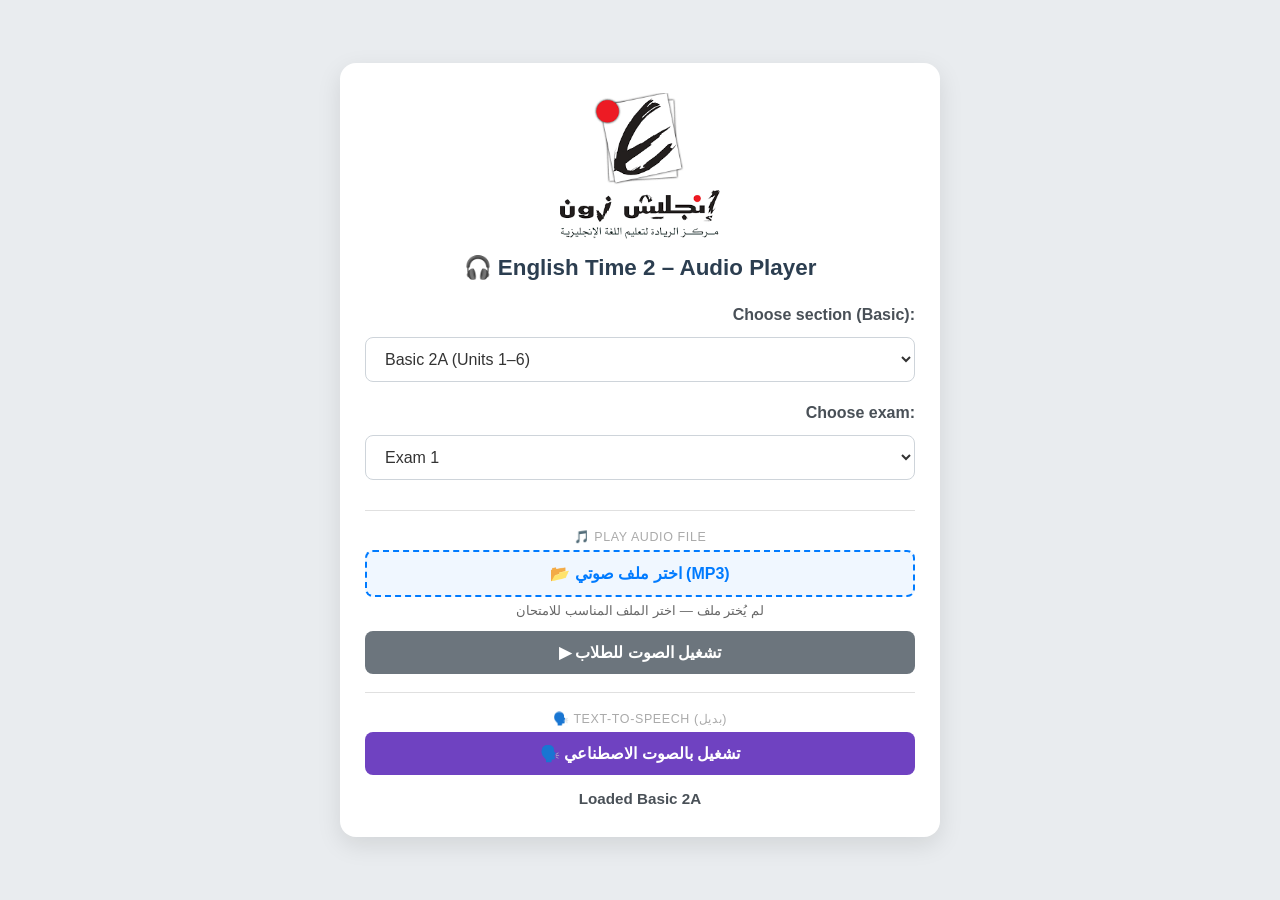
<file: index.html>
<!DOCTYPE html>
<html lang="en" dir="ltr">
<head>
    <meta charset="UTF-8">
    <meta name="viewport" content="width=device-width, initial-scale=1.0">
    <title>English Time 2 – Audio Player</title>
    <style>
        * { box-sizing: border-box; margin: 0; padding: 0; }

        body {
            font-family: 'Segoe UI', Tahoma, Geneva, Verdana, sans-serif;
            background: #e9ecef;
            margin: 0;
            padding: 20px;
            display: flex;
            justify-content: center;
            align-items: center;
            min-height: 100vh;
        }

        .container {
            background: #ffffff;
            padding: 30px 25px;
            border-radius: 16px;
            box-shadow: 0 8px 24px rgba(0,0,0,0.1);
            width: 100%;
            max-width: 600px;
            text-align: center;
        }

        .logo {
            max-width: 160px;
            height: auto;
            margin: 0 auto 15px;
            display: block;
        }

        h2 {
            color: #2c3e50;
            font-size: 1.4rem;
            margin-bottom: 25px;
        }

        label {
            display: block;
            text-align: right;
            font-weight: bold;
            color: #495057;
            margin-bottom: 5px;
            margin-top: 10px;
        }

        select {
            width: 100%;
            padding: 12px 15px;
            margin: 8px 0 12px 0;
            font-size: 1rem;
            border-radius: 8px;
            border: 1px solid #ced4da;
            background: #fff;
            color: #333;
            cursor: pointer;
        }
        select:focus {
            outline: none;
            border-color: #007bff;
            box-shadow: 0 0 0 3px rgba(0,123,255,0.25);
        }

        /* ── أزرار ── */
        .btn {
            width: 100%;
            padding: 12px 15px;
            margin: 6px 0;
            font-size: 1rem;
            border-radius: 8px;
            border: none;
            font-weight: bold;
            cursor: pointer;
            transition: all 0.2s;
            display: flex;
            align-items: center;
            justify-content: center;
            gap: 8px;
        }
        .btn:hover { transform: translateY(-2px); }
        .btn:active { transform: translateY(0); }

        .btn-file {
            background: #f0f7ff;
            color: #007bff;
            border: 2px dashed #007bff;
        }
        .btn-file:hover { background: #ddeeff; }

        .btn-play {
            background: #28a745;
            color: white;
            margin-top: 5px;
        }
        .btn-play:hover { background: #218838; }
        .btn-play:disabled { background: #6c757d; cursor: not-allowed; transform: none; }

        .btn-tts {
            background: #6f42c1;
            color: white;
        }
        .btn-tts:hover { background: #5a32a3; }

        /* زر الملف المخفي */
        #audioFileInput { display: none; }

        .file-info {
            font-size: 0.82rem;
            color: #666;
            margin: 4px 0 10px;
            min-height: 18px;
        }

        /* ── مشغل الصوت ── */
        audio {
            width: 100%;
            margin-top: 15px;
            border-radius: 8px;
            display: none;
        }
        audio.visible { display: block; }

        /* ── رسائل الحالة ── */
        #progress {
            margin-top: 15px;
            font-weight: bold;
            color: #495057;
            font-size: 0.95rem;
        }

        .status-msg {
            margin-top: 12px;
            padding: 12px;
            border-radius: 8px;
            font-size: 0.95rem;
            display: none;
        }
        .status-success {
            background: #d4edda;
            color: #155724;
            border: 1px solid #c3e6cb;
            display: block;
        }
        .status-error {
            background: #f8d7da;
            color: #721c24;
            border: 1px solid #f5c6cb;
            display: block;
        }
        .status-info {
            background: #d1ecf1;
            color: #0c5460;
            border: 1px solid #bee5eb;
            display: block;
        }

        /* ── فاصل ── */
        .divider {
            border: none;
            border-top: 1px solid #e0e0e0;
            margin: 18px 0;
        }

        .section-label {
            font-size: 0.78rem;
            color: #aaa;
            text-transform: uppercase;
            letter-spacing: 0.05em;
            margin-bottom: 6px;
            text-align: center;
        }
    </style>
</head>
<body>
<div class="container">

    <img src="logo.png" alt="English Zone Logo" class="logo" onerror="this.style.display='none'">
    <h2>🎧 English Time 2 – Audio Player</h2>

    <!-- اختيار القسم والامتحان -->
    <label for="partSelect">Choose section (Basic):</label>
    <select id="partSelect">
        <option value="A">Basic 2A (Units 1–6)</option>
        <option value="B">Basic 2B (Units 7–12)</option>
    </select>

    <label for="examSelect">Choose exam:</label>
    <select id="examSelect"></select>

    <hr class="divider">

    <!-- ── الطريقة 1: تحميل ملف صوتي ── -->
    <div class="section-label">🎵 Play Audio File</div>

    <input type="file" id="audioFileInput" accept="audio/*">
    <label class="btn btn-file" for="audioFileInput">📂 اختر ملف صوتي (MP3)</label>
    <div class="file-info" id="fileInfo">لم يُختر ملف — اختر الملف المناسب للامتحان</div>

    <button class="btn btn-play" id="playBtn" disabled>▶ تشغيل الصوت للطلاب</button>

    <audio id="audioPlayer" controls></audio>

    <hr class="divider">

    <!-- ── الطريقة 2: Text-to-Speech ── -->
    <div class="section-label">🗣️ Text-to-Speech (بديل)</div>
    <button class="btn btn-tts" id="ttsBtn">🗣️ تشغيل بالصوت الاصطناعي</button>

    <!-- حالة التشغيل -->
    <div id="progress">جاهز — اختر الامتحان وحمّل الملف الصوتي.</div>
    <div id="statusMsg" class="status-msg"></div>

</div>

<script>
    const examsList = {
        A: ['Exam1','Exam2','Exam3','Exam4'],
        B: ['Exam5','Exam6','Exam7','Exam8']
    };

    const partSelect   = document.getElementById('partSelect');
    const examSelect   = document.getElementById('examSelect');
    const audioPlayer  = document.getElementById('audioPlayer');
    const audioFileIn  = document.getElementById('audioFileInput');
    const fileInfo     = document.getElementById('fileInfo');
    const playBtn      = document.getElementById('playBtn');
    const ttsBtn       = document.getElementById('ttsBtn');
    const progress     = document.getElementById('progress');
    const statusMsg    = document.getElementById('statusMsg');

    // ── تحديث قائمة الامتحانات ─────────────────────────────────
    function updateExams() {
        const part = partSelect.value;
        examSelect.innerHTML = '';
        examsList[part].forEach((exam, i) => {
            const opt = document.createElement('option');
            opt.value = exam;
            opt.textContent = `Exam ${i + 1}`;
            examSelect.appendChild(opt);
        });
        progress.textContent = `Loaded Basic 2${part}`;
        setStatus('', '');
        // إعادة ضبط المشغل عند تغيير القسم
        audioPlayer.classList.remove('visible');
        audioPlayer.src = '';
        playBtn.disabled = !audioFileIn.files.length;
    }

    // ── اختيار الملف الصوتي (File API — يعمل بدون سيرفر) ──────
    audioFileIn.addEventListener('change', () => {
        const file = audioFileIn.files[0];
        if (!file) return;

        const expectedName = getExpectedFilename();
        fileInfo.textContent = `📄 ${file.name}`;

        // تلميح إذا اسم الملف ما يطابق المتوقع
        if (file.name.toLowerCase() !== expectedName.toLowerCase()) {
            setStatus(`تنبيه: الملف المتوقع هو "${expectedName}" — تأكد من الاختيار الصحيح.`, 'info');
        } else {
            setStatus('', '');
        }

        // تحميل الملف كـ Object URL
        const url = URL.createObjectURL(file);
        audioPlayer.src = url;
        audioPlayer.classList.add('visible');
        playBtn.disabled = false;
        progress.textContent = `تم تحميل: ${file.name}`;
    });

    // ── زر التشغيل ───────────────────────────────────────────────
    playBtn.addEventListener('click', () => {
        if (!audioPlayer.src) return;
        const part = partSelect.value;
        const exam = examSelect.value;

        audioPlayer.play()
            .then(() => {
                setStatus(`🎵 Now playing: Basic 2${part} – ${exam}`, 'success');
                progress.textContent = 'Playing...';
            })
            .catch(err => {
                setStatus(`❌ خطأ في التشغيل: ${err.message}`, 'error');
            });
    });

    // ── Text-to-Speech ────────────────────────────────────────────
    ttsBtn.addEventListener('click', () => {
        const part = partSelect.value;
        const exam = examSelect.value;
        const examNum = examSelect.selectedIndex + 1;

        if (!window.speechSynthesis) {
            setStatus('❌ المتصفح لا يدعم Text-to-Speech.', 'error');
            return;
        }

        speechSynthesis.cancel(); // إيقاف أي كلام سابق
        const text = `Listening test. Basic 2 ${part}. Exam ${examNum}. Please listen carefully.`;
        const utt = new SpeechSynthesisUtterance(text);
        utt.lang  = 'en-US';
        utt.rate  = 0.85;
        utt.pitch = 1;

        utt.onstart = () => {
            setStatus(`🗣️ Text-to-Speech: Basic 2${part} – ${exam}`, 'info');
            progress.textContent = 'Speaking...';
        };
        utt.onend = () => { progress.textContent = 'Done.'; };
        utt.onerror = () => { setStatus('❌ فشل Text-to-Speech.', 'error'); };

        speechSynthesis.speak(utt);
    });

    // ── اسم الملف المتوقع ─────────────────────────────────────────
    function getExpectedFilename() {
        const part = partSelect.value;
        const exam = examSelect.value;
        return `ET2_${part}_${exam}.mp3`;
    }

    // ── رسائل الحالة ──────────────────────────────────────────────
    function setStatus(msg, type) {
        statusMsg.textContent = msg;
        statusMsg.className = 'status-msg' + (type ? ` status-${type}` : '');
    }

    // ── تهيئة ─────────────────────────────────────────────────────
    updateExams();
    partSelect.addEventListener('change', updateExams);
    examSelect.addEventListener('change', () => {
        if (audioFileIn.files.length) {
            setStatus(`تأكد أن الملف المحمّل هو "${getExpectedFilename()}"`, 'info');
        }
    });
</script>
</body>
</html>
</file>
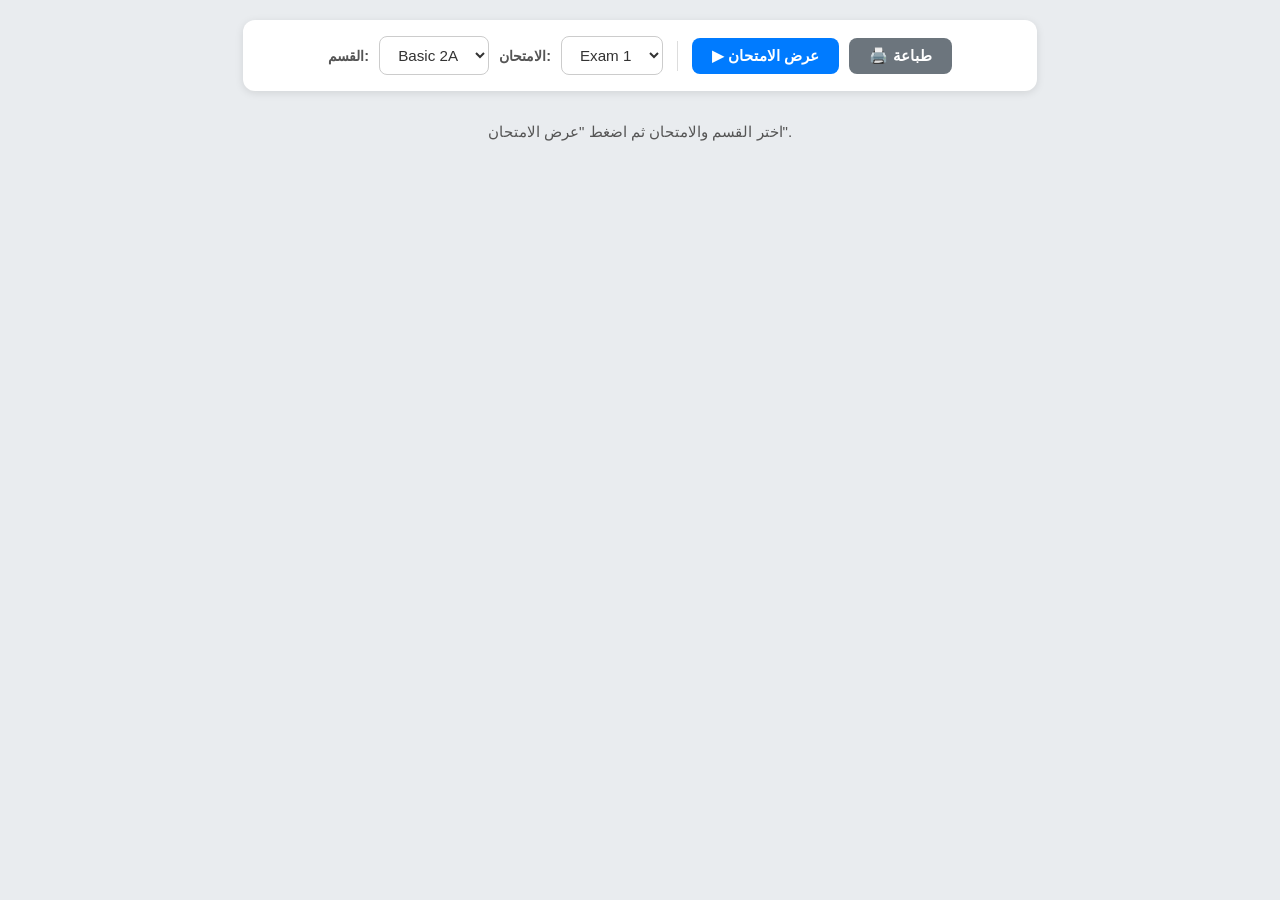
<file: test.html>
<!DOCTYPE html>
<html lang="en" dir="ltr">
<head>
    <meta charset="UTF-8">
    <meta name="viewport" content="width=device-width, initial-scale=1.0">
    <title>English Time 2 - Tests</title>
    <style>
        * { box-sizing: border-box; margin: 0; padding: 0; }
        body {
            font-family: 'Segoe UI', Tahoma, sans-serif;
            background: #e9ecef;
            display: flex;
            flex-direction: column;
            align-items: center;
            padding: 20px;
        }

        .no-print {
            background: white;
            border-radius: 12px;
            box-shadow: 0 2px 8px rgba(0,0,0,0.1);
            padding: 16px 24px;
            margin-bottom: 20px;
            display: flex;
            flex-wrap: wrap;
            align-items: center;
            justify-content: center;
            gap: 10px;
            width: 210mm;
        }
        .no-print select {
            padding: 9px 14px;
            font-size: 0.95rem;
            border-radius: 8px;
            border: 1px solid #ccc;
            background: white;
            cursor: pointer;
            color: #333;
        }
        .no-print select:focus { outline: none; border-color: #007bff; }

        .btn {
            padding: 9px 20px;
            font-size: 0.95rem;
            border-radius: 8px;
            border: none;
            cursor: pointer;
            font-weight: bold;
            transition: background 0.2s;
        }
        .btn-primary { background: #007bff; color: white; }
        .btn-primary:hover { background: #0056b3; }
        .btn-primary:disabled { background: #6c757d; cursor: not-allowed; }
        .btn-print { background: #28a745; color: white; }
        .btn-print:hover { background: #1e7e34; }
        .btn-print:disabled { background: #6c757d; cursor: not-allowed; }

        .divider { width: 1px; height: 30px; background: #ddd; margin: 0 4px; }

        /* ── A4 ── */
        .a4-page {
            width: 210mm;
            min-height: 297mm;
            background: white;
            box-shadow: 0 0 10px rgba(0,0,0,0.1);
            padding: 15mm 15mm 20mm;
            margin-bottom: 30px;
            page-break-after: always;
            line-height: 1.6;
            direction: ltr;
            text-align: left;
        }
        .a4-page:last-child { page-break-after: auto; }

        .logo-img { display: block; width: 100px; margin: 0 auto 10px; }

        .exam-title {
            text-align: center;
            font-size: 1.4rem;
            font-weight: bold;
            margin-bottom: 20px;
            color: #2c3e50;
            border-bottom: 2px solid #007bff;
            padding-bottom: 8px;
        }

        .section {
            margin-bottom: 20px;
            border: 1px solid #ccc;
            border-radius: 8px;
            padding: 12px;
            background: #fafafa;
        }

        .section-title {
            font-weight: bold;
            font-size: 1.1rem;
            margin-bottom: 10px;
            color: #333;
            border-left: 4px solid #007bff;
            padding-left: 8px;
        }

        /* صف سؤال + صورة يمين */
        .question-row {
            display: flex;
            align-items: center;
            gap: 10px;
            margin-bottom: 6px;
        }
        .question-row .q-text { flex: 1; }
        .question-row .q-img {
            height: 55px;
            width: auto;
            border-radius: 4px;
            border: 1px solid #ddd;
            flex-shrink: 0;
        }

        /* صور فوق القسم */
        .above-images {
            display: flex;
            flex-wrap: wrap;
            gap: 8px;
            justify-content: center;
            margin-bottom: 10px;
        }
        .above-images img {
            height: 70px;
            width: auto;
            border-radius: 6px;
            border: 1px solid #ccc;
        }

        .plain-text { white-space: pre-wrap; line-height: 1.8; }

        footer { text-align: center; font-size: 0.8rem; color: #888; margin-top: 20px; }

        #statusMsg {
            width: 210mm;
            text-align: center;
            padding: 12px;
            font-size: 0.95rem;
            color: #555;
            min-height: 40px;
        }

        @media print {
            body { background: white; padding: 0; }
            .no-print, #statusMsg { display: none !important; }
            .a4-page { box-shadow: none; margin: 0; padding: 10mm; page-break-after: always; }
        }
    </style>
</head>
<body>

<div class="no-print">
    <label style="font-weight:bold;color:#555;font-size:0.9rem;">القسم:</label>
    <select id="partSelect">
        <option value="A">Basic 2A</option>
        <option value="B">Basic 2B</option>
    </select>

    <label style="font-weight:bold;color:#555;font-size:0.9rem;">الامتحان:</label>
    <select id="examSelect">
        <option value="1">Exam 1</option>
        <option value="2">Exam 2</option>
        <option value="3">Exam 3</option>
        <option value="4">Exam 4</option>
    </select>

    <div class="divider"></div>

    <button class="btn btn-primary" id="showBtn">▶ عرض الامتحان</button>
    <button class="btn btn-print"   id="printBtn" disabled>🖨️ طباعة</button>
</div>

<div id="statusMsg">اختر القسم والامتحان ثم اضغط "عرض الامتحان".</div>
<div id="examContainer"></div>

<script>
    const partSelect = document.getElementById('partSelect');
    const examSelect = document.getElementById('examSelect');
    const showBtn    = document.getElementById('showBtn');
    const printBtn   = document.getElementById('printBtn');
    const container  = document.getElementById('examContainer');
    const statusMsg  = document.getElementById('statusMsg');

    // عند تغيير القسم نحدث أرقام الامتحانات
    partSelect.addEventListener('change', () => {
        const part = partSelect.value;
        examSelect.innerHTML = '';
        const exams = part === 'A'
            ? [{v:'1',t:'Exam 1'},{v:'2',t:'Exam 2'},{v:'3',t:'Exam 3'},{v:'4',t:'Exam 4'}]
            : [{v:'5',t:'Exam 5'},{v:'6',t:'Exam 6'},{v:'7',t:'Exam 7'},{v:'8',t:'Exam 8'}];
        exams.forEach(e => {
            const opt = document.createElement('option');
            opt.value = e.v; opt.textContent = e.t;
            examSelect.appendChild(opt);
        });
    });
    // تهيئة أولية
    partSelect.dispatchEvent(new Event('change'));

    // ── زر العرض ─────────────────────────────────────────────
    showBtn.addEventListener('click', async () => {
        const part    = partSelect.value;
        const examNum = examSelect.value;
        const url     = `English time 2/ET2_${part}_Exam${examNum}.json`;

        showBtn.disabled = true;
        showBtn.textContent = '⏳ جاري التحميل...';
        statusMsg.textContent = `جاري تحميل: ET2_${part}_Exam${examNum}.json`;
        container.innerHTML = '';

        try {
            const res = await fetch(url);
            if (!res.ok) throw new Error(`HTTP ${res.status} — ${url}`);
            const exam = await res.json();
            renderExam(exam);
            statusMsg.style.display = 'none';
            printBtn.disabled = false;
        } catch (err) {
            statusMsg.innerHTML = `
                <span style="color:red">
                    ❌ فشل تحميل الملف.<br>
                    <small>المسار: ${url}</small><br>
                    <small>الخطأ: ${err.message}</small>
                </span>`;
        } finally {
            showBtn.disabled = false;
            showBtn.textContent = '▶ عرض الامتحان';
        }
    });

    printBtn.addEventListener('click', () => window.print());

    // ── دالة العرض ───────────────────────────────────────────
    function renderExam(exam) {
        let html = `<div class="a4-page">`;
        html += `<img src="logo.png" class="logo-img" onerror="this.style.display='none'" alt="Logo">`;
        html += `<div class="exam-title">${esc(exam.title || '')}</div>`;

        (exam.sections || []).forEach(section => {
            html += `<div class="section">`;
            html += `<div class="section-title">${esc(section.section_title || '')}</div>`;

            const images    = section.images || [];
            const text      = section.text   || '';
            const lines     = text.split('\n');
            const aboveImgs = images.filter(i => i.position === 'above');
            const rightImgs = images.filter(i => i.position === 'right');
            const otherImgs = images.filter(i => i.position !== 'above' && i.position !== 'right');

            // صور above → شبكة فوق النص
            if (aboveImgs.length > 0) {
                html += `<div class="above-images">`;
                aboveImgs.forEach(img => {
                    html += `<img src="${imgSrc(img.suggested_filename)}" onerror="this.style.display='none'" alt="">`;
                });
                html += `</div>`;
            }

            // صور right → كل صورة بجانب سطرها
            const numberedLines = lines.filter(l => /^\d+[\.\)]\s/.test(l.trim()));
            const otherLines    = lines.filter(l => !/^\d+[\.\)]\s/.test(l.trim()) && l.trim() !== '');

            if (rightImgs.length > 0 && rightImgs.length === numberedLines.length) {
                numberedLines.forEach((line, idx) => {
                    html += `<div class="question-row">
                        <span class="q-text">${esc(line)}</span>
                        <img src="${imgSrc(rightImgs[idx].suggested_filename)}" class="q-img" onerror="this.style.display='none'" alt="">
                    </div>`;
                });
                if (otherLines.length > 0) {
                    html += `<div class="plain-text" style="margin-top:6px;">${otherLines.map(esc).join('<br>')}</div>`;
                }
            } else if (rightImgs.length > 0) {
                html += `<div class="plain-text">${lines.map(esc).join('<br>')}</div>`;
                html += `<div class="above-images" style="margin-top:8px;">`;
                rightImgs.forEach(img => {
                    html += `<img src="${imgSrc(img.suggested_filename)}" onerror="this.style.display='none'" alt="">`;
                });
                html += `</div>`;
            } else {
                html += `<div class="plain-text">${lines.map(esc).join('<br>')}</div>`;
            }

            // صور بـ position غير معروف
            if (otherImgs.length > 0) {
                html += `<div class="above-images" style="margin-top:8px;">`;
                otherImgs.forEach(img => {
                    html += `<img src="${imgSrc(img.suggested_filename)}" onerror="this.style.display='none'" alt="">`;
                });
                html += `</div>`;
            }

            html += `</div>`; // .section
        });

        html += `<footer>English Time 2 © 2025</footer>`;
        html += `</div>`;
        container.innerHTML = html;
    }

    function imgSrc(filename) {
        if (!filename) return '';
        return encodeURI(`English time 2/images/${filename}.jpg`);
    }

    function esc(str) {
        return String(str)
            .replace(/&/g, '&amp;')
            .replace(/</g, '&lt;')
            .replace(/>/g, '&gt;')
            .replace(/"/g, '&quot;');
    }
</script>
</body>
</html>
</file>
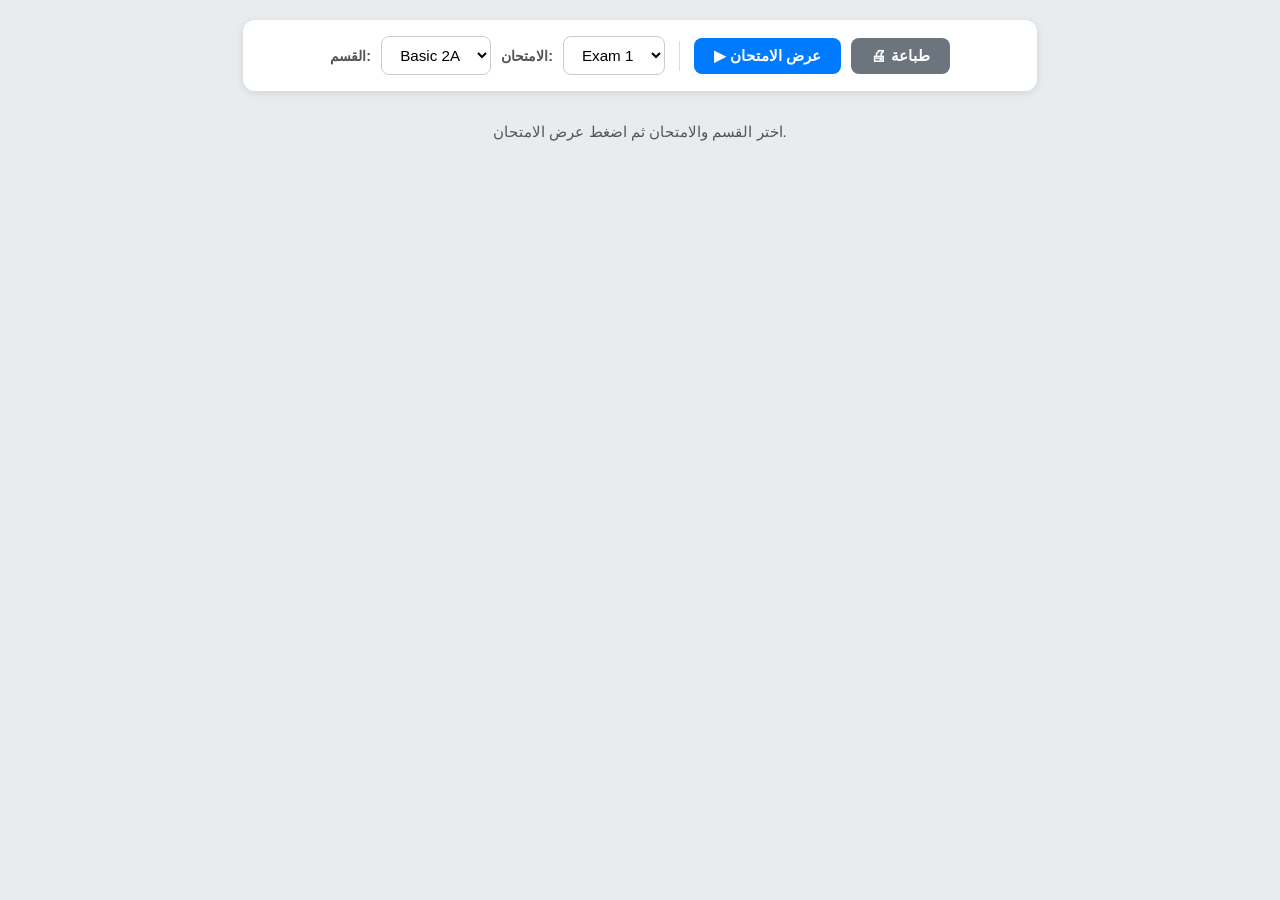
<file: tests.html>
<!DOCTYPE html>
<html lang="en" dir="ltr">
<head>
    <meta charset="UTF-8">
    <meta name="viewport" content="width=device-width, initial-scale=1.0">
    <title>English Time 2 - Tests</title>
    <style>
        * { box-sizing: border-box; margin: 0; padding: 0; }
        body { font-family: 'Segoe UI', Tahoma, sans-serif; background: #e9ecef; display: flex; flex-direction: column; align-items: center; padding: 20px; }
        .no-print { background: white; border-radius: 12px; box-shadow: 0 2px 8px rgba(0,0,0,0.1); padding: 16px 24px; margin-bottom: 20px; display: flex; flex-wrap: wrap; align-items: center; justify-content: center; gap: 10px; width: 210mm; }
        .no-print select { padding: 9px 14px; font-size: 0.95rem; border-radius: 8px; border: 1px solid #ccc; background: white; cursor: pointer; }
        .btn { padding: 9px 20px; font-size: 0.95rem; border-radius: 8px; border: none; cursor: pointer; font-weight: bold; transition: background 0.2s; }
        .btn-primary { background: #007bff; color: white; }
        .btn-primary:hover { background: #0056b3; }
        .btn-primary:disabled { background: #6c757d; cursor: not-allowed; }
        .btn-print { background: #28a745; color: white; }
        .btn-print:hover { background: #1e7e34; }
        .btn-print:disabled { background: #6c757d; cursor: not-allowed; }
        .divider { width: 1px; height: 30px; background: #ddd; margin: 0 4px; }
        .a4-page { width: 210mm; min-height: 297mm; background: white; box-shadow: 0 0 10px rgba(0,0,0,0.1); padding: 15mm 15mm 20mm; margin-bottom: 30px; page-break-after: always; line-height: 1.6; direction: ltr; text-align: left; }
        .a4-page:last-child { page-break-after: auto; }
        .logo-img { display: block; width: 100px; margin: 0 auto 10px; }
        .exam-title { text-align: center; font-size: 1.4rem; font-weight: bold; margin-bottom: 20px; color: #2c3e50; border-bottom: 2px solid #007bff; padding-bottom: 8px; }
        .section { margin-bottom: 20px; border: 1px solid #ccc; border-radius: 8px; padding: 12px; background: #fafafa; }
        .section-title { font-weight: bold; font-size: 1.1rem; margin-bottom: 10px; color: #333; border-left: 4px solid #007bff; padding-left: 8px; }
        .question-row { display: flex; align-items: center; gap: 10px; margin-bottom: 6px; }
        .question-row .q-text { flex: 1; }
        .question-row .q-img { height: 55px; width: auto; border-radius: 4px; border: 1px solid #ddd; flex-shrink: 0; }
        .above-images { display: flex; flex-wrap: wrap; gap: 8px; justify-content: center; margin-bottom: 10px; }
        .above-images img { height: 70px; width: auto; border-radius: 6px; border: 1px solid #ccc; }
        .plain-text { white-space: pre-wrap; line-height: 1.8; }
        footer { text-align: center; font-size: 0.8rem; color: #888; margin-top: 20px; }
        #statusMsg { width: 210mm; text-align: center; padding: 12px; font-size: 0.95rem; color: #555; min-height: 40px; }
        @media print { body { background: white; padding: 0; } .no-print, #statusMsg { display: none !important; } .a4-page { box-shadow: none; margin: 0; padding: 10mm; page-break-after: always; } }
    </style>
</head>
<body>
<div class="no-print">
    <label style="font-weight:bold;color:#555;font-size:0.9rem;">القسم:</label>
    <select id="partSelect">
        <option value="A">Basic 2A</option>
        <option value="B">Basic 2B</option>
    </select>
    <label style="font-weight:bold;color:#555;font-size:0.9rem;">الامتحان:</label>
    <select id="examSelect"></select>
    <div class="divider"></div>
    <button class="btn btn-primary" id="showBtn">&#9654; عرض الامتحان</button>
    <button class="btn btn-print" id="printBtn" disabled>&#128424; طباعة</button>
</div>
<div id="statusMsg">اختر القسم والامتحان ثم اضغط عرض الامتحان.</div>
<div id="examContainer"></div>
<script>
const partSelect = document.getElementById('partSelect');
const examSelect = document.getElementById('examSelect');
const showBtn    = document.getElementById('showBtn');
const printBtn   = document.getElementById('printBtn');
const container  = document.getElementById('examContainer');
const statusMsg  = document.getElementById('statusMsg');
function updateExams() {
    const part = partSelect.value;
    examSelect.innerHTML = '';
    const map = { A: [[1,'Exam 1'],[2,'Exam 2'],[3,'Exam 3'],[4,'Exam 4']], B: [[5,'Exam 5'],[6,'Exam 6'],[7,'Exam 7'],[8,'Exam 8']] };
    map[part].forEach(([v,t]) => { const o = document.createElement('option'); o.value=v; o.textContent=t; examSelect.appendChild(o); });
}
partSelect.addEventListener('change', updateExams);
updateExams();
showBtn.addEventListener('click', async () => {
    const part = partSelect.value;
    const num  = examSelect.value;
    const url  = encodeURI('English time 2/ET2_' + part + '_Exam' + num + '.json');
    showBtn.disabled = true;
    showBtn.textContent = 'جاري التحميل...';
    statusMsg.style.display = 'block';
    statusMsg.textContent = 'جاري تحميل الامتحان...';
    container.innerHTML = '';
    try {
        const res = await fetch(url);
        if (!res.ok) throw new Error('HTTP ' + res.status + ' - ' + url);
        const exam = await res.json();
        renderExam(exam);
        statusMsg.style.display = 'none';
        printBtn.disabled = false;
    } catch(err) {
        statusMsg.innerHTML = '<span style="color:red">فشل التحميل: ' + err.message + '</span>';
    } finally {
        showBtn.disabled = false;
        showBtn.textContent = 'عرض الامتحان';
    }
});
printBtn.addEventListener('click', () => window.print());
function renderExam(exam) {
    let html = '<div class="a4-page">';
    html += '<img src="logo.png" class="logo-img" onerror="this.style.display=\'none\'" alt="Logo">';
    html += '<div class="exam-title">' + esc(exam.title||'') + '</div>';
    (exam.sections||[]).forEach(section => {
        html += '<div class="section">';
        html += '<div class="section-title">' + esc(section.section_title||'') + '</div>';
        const images = section.images||[];
        const lines  = (section.text||'').split('\n');
        const aboveImgs = images.filter(i => i.position==='above');
        const rightImgs = images.filter(i => i.position==='right');
        const otherImgs = images.filter(i => i.position!=='above' && i.position!=='right');
        if (aboveImgs.length > 0) {
            html += '<div class="above-images">';
            aboveImgs.forEach(img => { html += '<img src="' + imgSrc(img.suggested_filename) + '" onerror="this.style.display=\'none\'" alt="">'; });
            html += '</div>';
        }
        const numberedLines = lines.filter(l => /^\d+[\.\)]/.test(l.trim()));
        const otherLines    = lines.filter(l => !/^\d+[\.\)]/.test(l.trim()) && l.trim()!=='');
        if (rightImgs.length > 0 && rightImgs.length === numberedLines.length) {
            numberedLines.forEach((line, idx) => {
                html += '<div class="question-row"><span class="q-text">' + esc(line) + '</span><img src="' + imgSrc(rightImgs[idx].suggested_filename) + '" class="q-img" onerror="this.style.display=\'none\'" alt=""></div>';
            });
            if (otherLines.length > 0) html += '<div class="plain-text" style="margin-top:6px;">' + otherLines.map(esc).join('<br>') + '</div>';
        } else if (rightImgs.length > 0) {
            html += '<div class="plain-text">' + lines.map(esc).join('<br>') + '</div>';
            html += '<div class="above-images" style="margin-top:8px;">';
            rightImgs.forEach(img => { html += '<img src="' + imgSrc(img.suggested_filename) + '" onerror="this.style.display=\'none\'" alt="">'; });
            html += '</div>';
        } else {
            html += '<div class="plain-text">' + lines.map(esc).join('<br>') + '</div>';
        }
        if (otherImgs.length > 0) {
            html += '<div class="above-images" style="margin-top:8px;">';
            otherImgs.forEach(img => { html += '<img src="' + imgSrc(img.suggested_filename) + '" onerror="this.style.display=\'none\'" alt="">'; });
            html += '</div>';
        }
        html += '</div>';
    });
    html += '<footer>English Time 2 &copy; 2025</footer></div>';
    container.innerHTML = html;
}
function imgSrc(f) { return f ? encodeURI('English time 2/images/' + f + '.jpg') : ''; }
function esc(s) { return String(s).replace(/&/g,'&amp;').replace(/</g,'&lt;').replace(/>/g,'&gt;').replace(/"/g,'&quot;'); }
</script>
</body>
</html>
</file>
